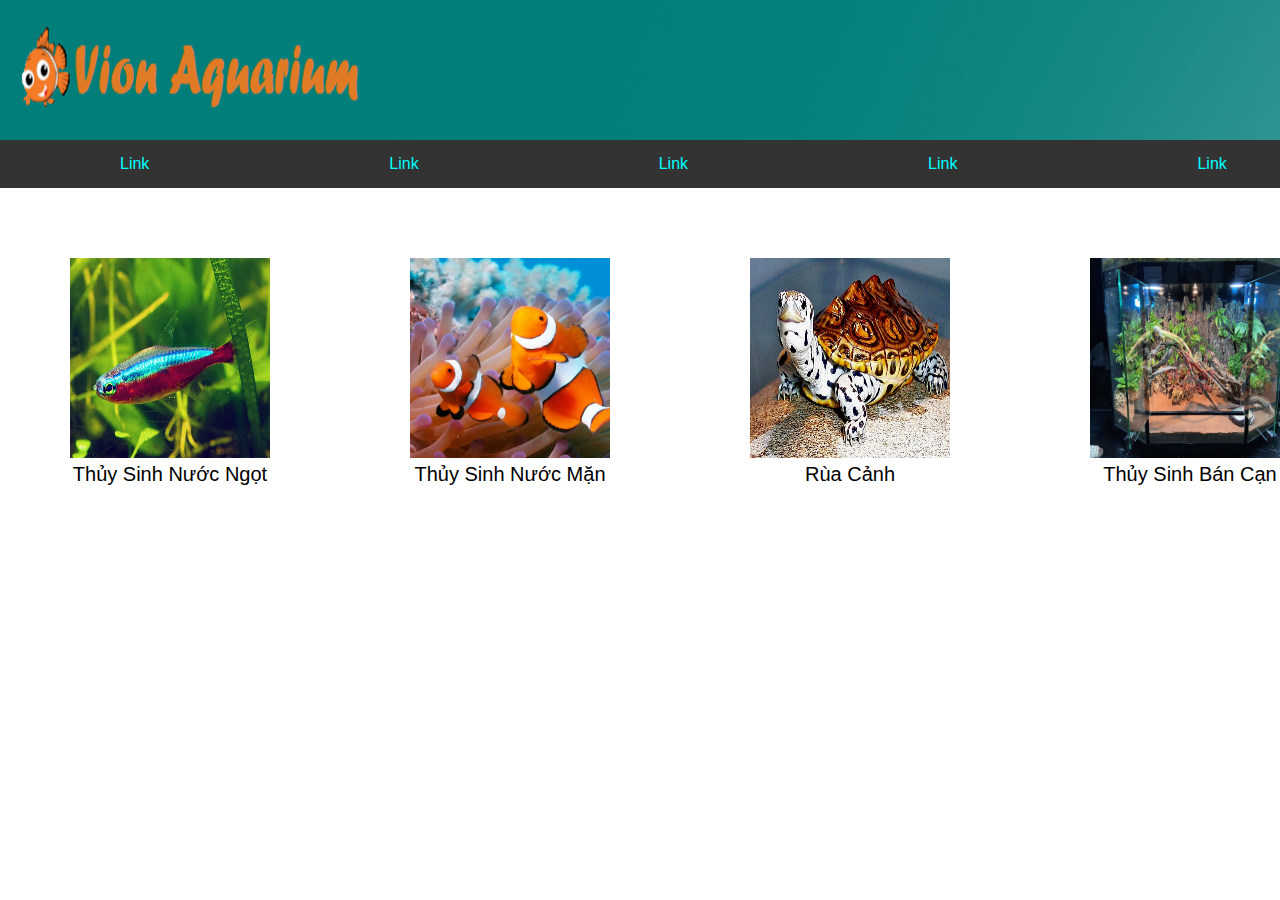
<file: index.html>
<!DOCTYPE html>
<html lang="en">
<head>
    <meta charset="UTF-8">
    <meta http-equiv="X-UA-Compatible" content="IE=edge">
    <meta name="viewport" content="width=device-width, initial-scale=1.0">
    <title>Vion Aquarium</title>
    <link rel="stylesheet" href="./style.css">
</head>
<body>
    <header>
        <div class="header-top-content">
            <div class="logo-top-head">
                <img src="./img/bg-top-name.png" alt="">
            </div>
        </div>

        <div class="top-navbar">
            <nav class="a-links">            
                <a href="#">Link</a>
                <a href="#">Link</a>
                <a href="#">Link</a>
                <a href="#">Link</a>
                <a href="#">Link</a>
            </nav>
        </div>
    </header>
    <section>
        <div class="main-top">
                <div class="fresh-water">
                    <img class="neon" src="./img/neon-fish.jpg" alt="cá nước ngọt">
                    <p>Thủy Sinh Nước Ngọt</p>
                </div>

                <div class="sea-water">
                    <img class="nemo" src="./img/nemo-fish.webp" alt="cá nước mặn">
                    <p>Thủy Sinh Nước Mặn</p>
                </div>

                <div class="ornamental-turtle">
                    <img class="turtle-item" src="./img/turtle-item.png" alt="rùa">
                    <p>Rùa Cảnh</p>
                </div>

                <div class="semi-terrestrial-aqua">
                    <img class="semi-terrestrial-item" src="./img/semi-terrestrial-aquatic.jpg" alt="thủy sinh bán cạn">
                    <p>Thủy Sinh Bán Cạn</p>
                </div>
        </div>
    </section>
    <script>
    </script>
</body>
</html>
</file>
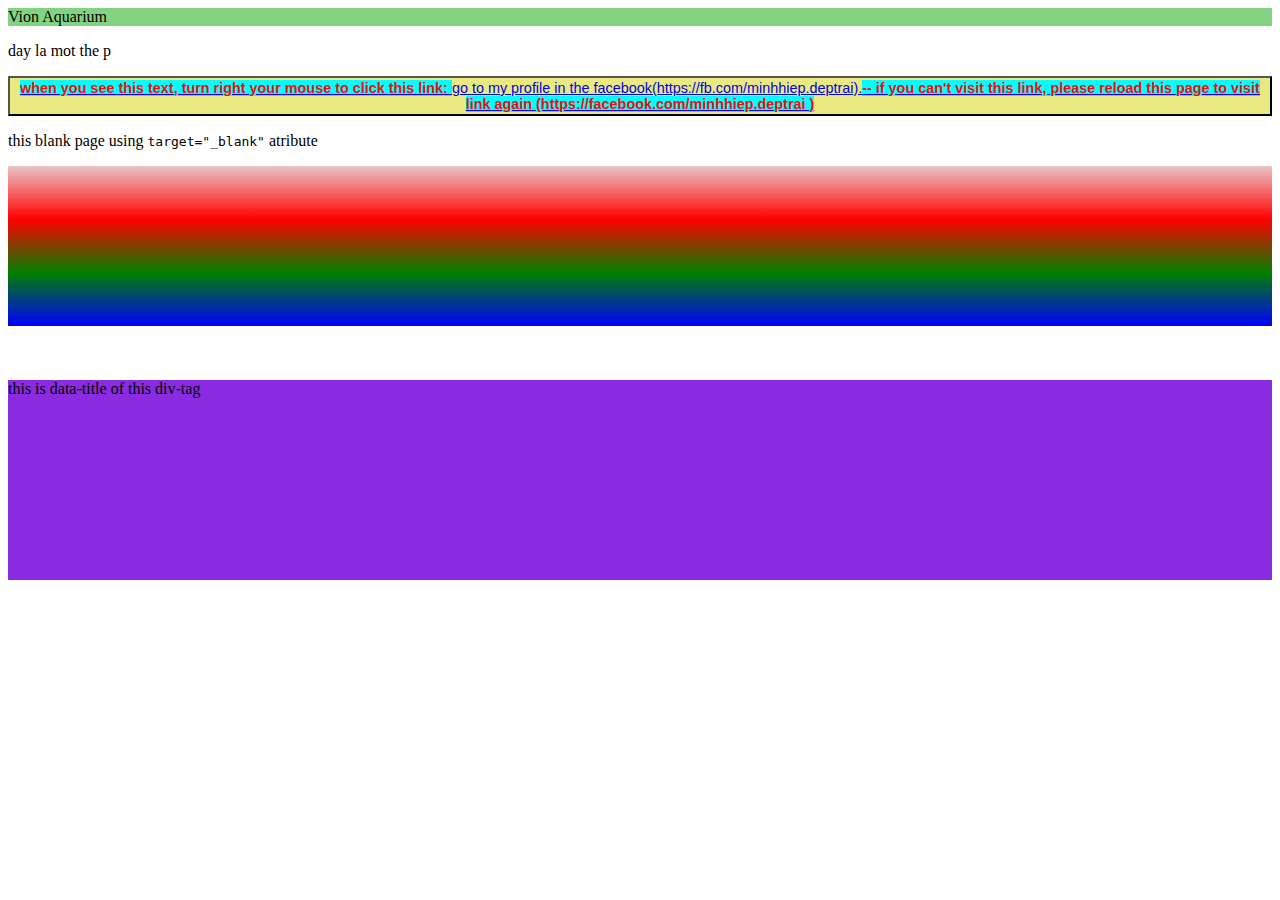
<file: d1.html>
<!DOCTYPE html>
<html lang="en">
<head>
    <meta charset="UTF-8">
    <meta http-equiv="X-UA-Compatible" content="IE=edge">
    <meta name="viewport" content="width=device-width, initial-scale=1.0">
    <title>Vion Aquarium</title>

    <style>

        :root {
            --color-button: rgb(233, 233, 127);
            --border-button: rgb(155, 148, 148);
        }
        
        #main-head {
            background-color: rgba(100,200,100, 0.8);
        }

        button {
            padding: 0.125em;
            background: var(--color-button);
            font-size: .9em;
        }

        button ::before{
            content: "when you see this text, turn right your mouse to click this link: ";
            background-color: aqua;
            color: rgb(245, 12, 12);
            font-weight: bold;
        }
        button ::after{
            content: "-- if you can't visit this link, please reload this page to visit link again ("attr(href)")";
            background-color: aqua;
            color: rgb(245, 12, 12);
            font-weight: bold;
        }

        #linear-gradient {
            height: 10rem;
            background-image: linear-gradient(rgb(235, 197, 197), red, green, blue);
        }


        .div-attr {
            height: 200px;
            background-color: blueviolet;
        }

        .div-attr::before {
            content: attr(data-title);
        }

    </style>

</head>
<body>
        <div id="main-head">Vion Aquarium</div>
        <p class="class-p">day la mot the p</p>
        <!-- <p>tao button va text bang script</p> -->
        <!-- <button onclick="myFunction()" name="welcome">welcome</button> -->
        <!-- <input id="demo" type="text" name="msg" value="Welcome to "> -->
        <!-- <input onclick="objprott" type="button" name="button" id="click" value="click me"> -->

        <button><a href="https://facebook.com/minhhiep.deptrai  " rel="noopener" target="_blank">go to my profile in the facebook(https://fb.com/minhhiep.deptrai).</a></button>
        <p>this blank page using <code>target="_blank"</code> atribute</p>

        <div id="linear-gradient"></div>
        <br>
        <br>
        <br>


        <div class="div-attr" data-title="this is data-title of this div-tag"></div>
        <script>
            // function myFunction(){
                // document.getElementsByName("welcome").onclick = alert("welcome to javascript");
                // document.getElementById("demo").innerHTML = "javascrpit";
            // }

        // function objprott(carname, cartype, carprice){
        //     this.carname = carname;
        //     this.cartype = cartype;
        //     this.carprice = carprice;
        // }
        
        // var audi = new objprott("audi a8l", "sedan", 80);
        // var mer = new objprott("s450 maybach", "sedan", 80);

        // document.getElementsById("click").innerHTML = console.log(`my audi car name is:  ${audi.carname} , and mer car name is:  ${mer.carname}`);


        </script>
    <!-- <script src="./d1.js"></script> -->        
</body>
</html>
</file>
<file: style.css>
* {
    margin: 0;
}

html {
    font-family: "Roboto", "HelveticaNeue", sans-serif;
}

/* header */

/* header background content */
.header-top-content {
    display: flex;
    background-image: url(./img/bg-top.png);
    position: relative;
    height: 140px;
    background-size: 100%;
}

.logo-top-head img {
    height: 90px;
    margin-top: 22px;
    margin-left: 20px;
}

/* Responsive layout header */
@media (max-width: 800px) {
    .logo-top-head img {
        width: 200px;
    }
}



/* header navbar */
.a-links {
    display: flex;
    background-color: #333;
}

.a-links a {
    color: aqua;
    padding: 15px 120px;
    text-decoration: none;
    text-align: center;
}

.a-links a:hover {
    background-color: #ddd;
    color: black;
}

/* Responsive layout - navbar */
@media screen and (max-width: 700px) {
    .main-top, .a-links {   
      flex-direction: column;
    }
  }
/* Section */

section {
    box-sizing: border-box;
}
.main-top {
    display: flex;
    text-align: center;
    flex-direction: row;
}

.main-top > div {
    margin: 30px;
    padding: 40px;
    display: block;
    font-size: 20px;
}

.neon {
    width: 200px;
    height: 200px;
    flex: 25%;
}


.nemo {
    width: 200px;
    height: 200px;
    flex: 25%;
}


.turtle-item {
    width: 200px;
    height: 200px;
    flex: 25%;
}


.semi-terrestrial-item {
    width: 200px;
    height: 200px;
    flex: 25%;
}

/* Responsive layout section */
@media (max-width: 800px) {
    .main-top {
        flex-direction: column;
    }
}
</file>
